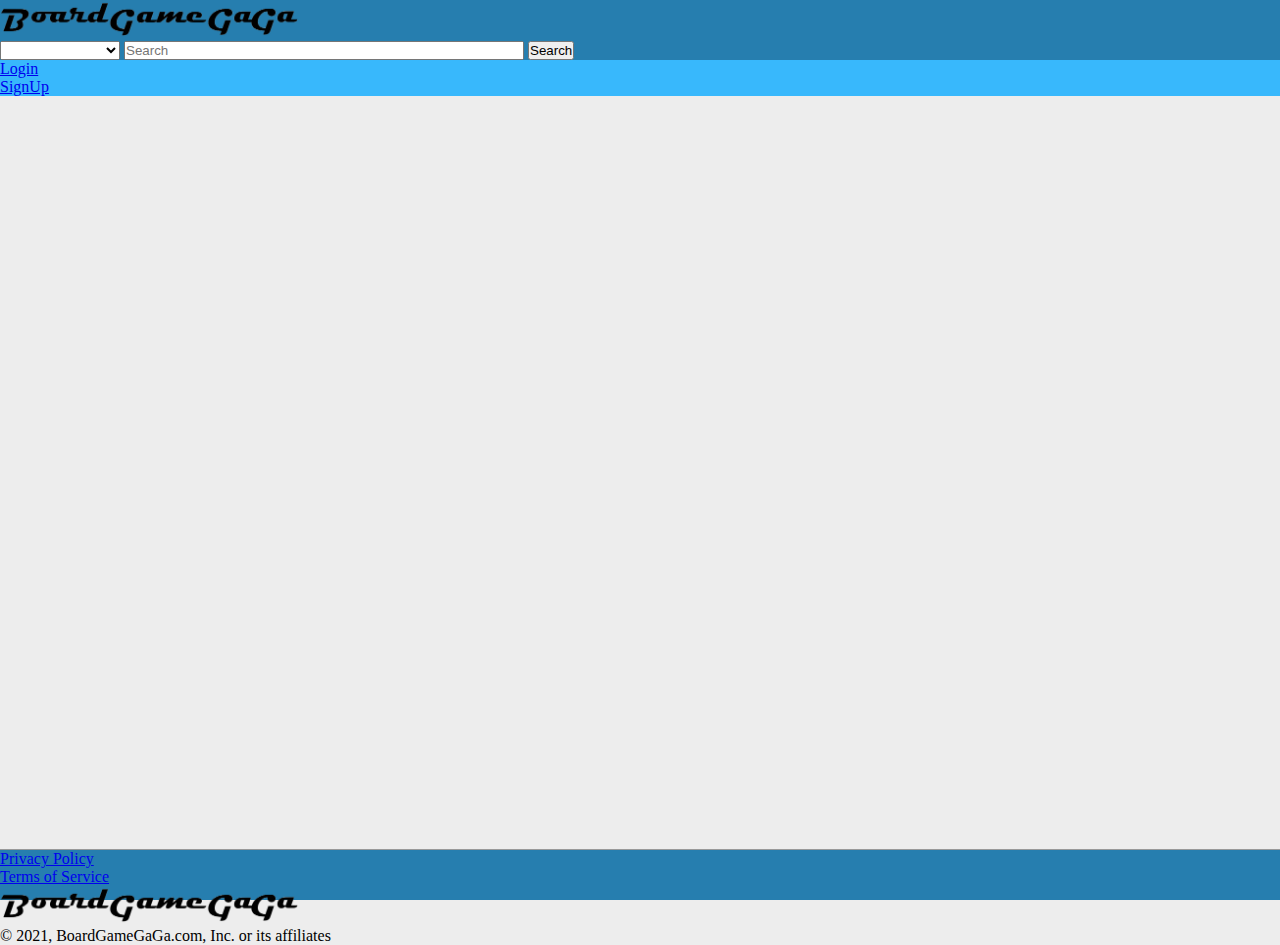
<file: Comparison.html>
<!--
Name: Ze Lei
Date: 12.07.21
Section: CSC 642 T9 Fall21

This is the comparison page for the BoardGameGaGa mock website built
for CSC642 and SFSU for the Fall 2021 semester. It is build using bootstrap 5 and
javascript.
-->

<!DOCTYPE html>
<html lang="en">
  <head>
    <meta charset="utf-8">
    <meta http-equiv="X-UA-Compatible" content="IE=edge">
    <meta name="viewport" content="width=device-width, initial-scale=1">
    <title>Game Search</title>

    <!-- Bootstrap -->
    <link href="https://cdn.jsdelivr.net/npm/bootstrap@5.0.2/dist/css/bootstrap.min.css" rel="stylesheet" integrity="sha384-EVSTQN3/azprG1Anm3QDgpJLIm9Nao0Yz1ztcQTwFspd3yD65VohhpuuCOmLASjC" crossorigin="anonymous">
    <link rel="stylesheet" href="css/search.css">

  </head>
  <body>
    <form class="">

    <!-- NAV BAR -->
    <nav class="navbar navbar-expand-lg">
        <div class="container-fluid">
          <a class="navbar-brand col-md-4 link-dark" href="search.html">
            <img src="bgggLogoText.png" class="titleLogo" alt="Responsive image">
          </a>
          <div class="col-md-4">
            <div class="d-flex flex-row">
                <select id = "SearchBar-Filter" name="SearchBar-Filter" class="form-select search-menu SearchBar-Filter">
                </select>

                <input id = "SearchBar-string" name="SearchBar-string" class="form-control search-bar" type="search" placeholder="Search" aria-label="Search">
                <button class="btn btn-primary" type="submit">Search</button>
            </div>
        </div>
          <div class="collapse navbar-collapse " id="navbarSupportedContent">
            <ul class="navbar-nav mb-2 mb-lg-0 ms-auto">
              <li class="nav-item card secondary_color rounded-pill">
                <a class="nav-link active link-dark" aria-current="page" href="#">Login</a>
              </li>
              <li class="nav-item card ms-2 secondary_color rounded-pill">
                <a class="nav-link active link-dark " href="#">SignUp</a>
              </li>
            </ul>
          </div>

        </div>
      </nav>

 <!-- Main Content -->
    <div class="d-flex main-content ms-3">



    </div>
  </form>


 <!-- Footer -->
    <footer class="text-center text-lg-start d-flex p-2 bd-highlight footer">

        <div class="text-center col-md-1">
            <a class="link-dark" aria-current="page" href="#">Privacy Policy</a>
        </div>
        <div class="text-center col-md-1">
            <a class="link-dark" aria-current="page" href="#">Terms of Service</a>
        </div>

    <!-- Logo -->
        <div class="text-center col-md-1 mx-auto">
            <img src="bgggLogoText.png" class="titleLogo" alt="Responsive image">
        </div>
    <!-- Logo -->

    <!-- Copyright -->
        <div class="text-center col-md-3">
        © 2021, BoardGameGaGa.com, Inc. or its affiliates
        </div>
    <!-- Copyright -->
    </footer>

    <!-- jQuery (necessary for Bootstrap's JavaScript plugins) -->
    <script src="https://ajax.googleapis.com/ajax/libs/jquery/1.12.4/jquery.min.js"></script>
    <!-- Include all compiled plugins (below), or include individual files as needed -->
    <script src="https://cdn.jsdelivr.net/npm/@popperjs/core@2.9.2/dist/umd/popper.min.js" integrity="sha384-IQsoLXl5PILFhosVNubq5LC7Qb9DXgDA9i+tQ8Zj3iwWAwPtgFTxbJ8NT4GN1R8p" crossorigin="anonymous"></script>
    <script src="https://cdn.jsdelivr.net/npm/bootstrap@5.0.2/dist/js/bootstrap.min.js" integrity="sha384-cVKIPhGWiC2Al4u+LWgxfKTRIcfu0JTxR+EQDz/bgldoEyl4H0zUF0QKbrJ0EcQF" crossorigin="anonymous"></script>
    </html>
</file>
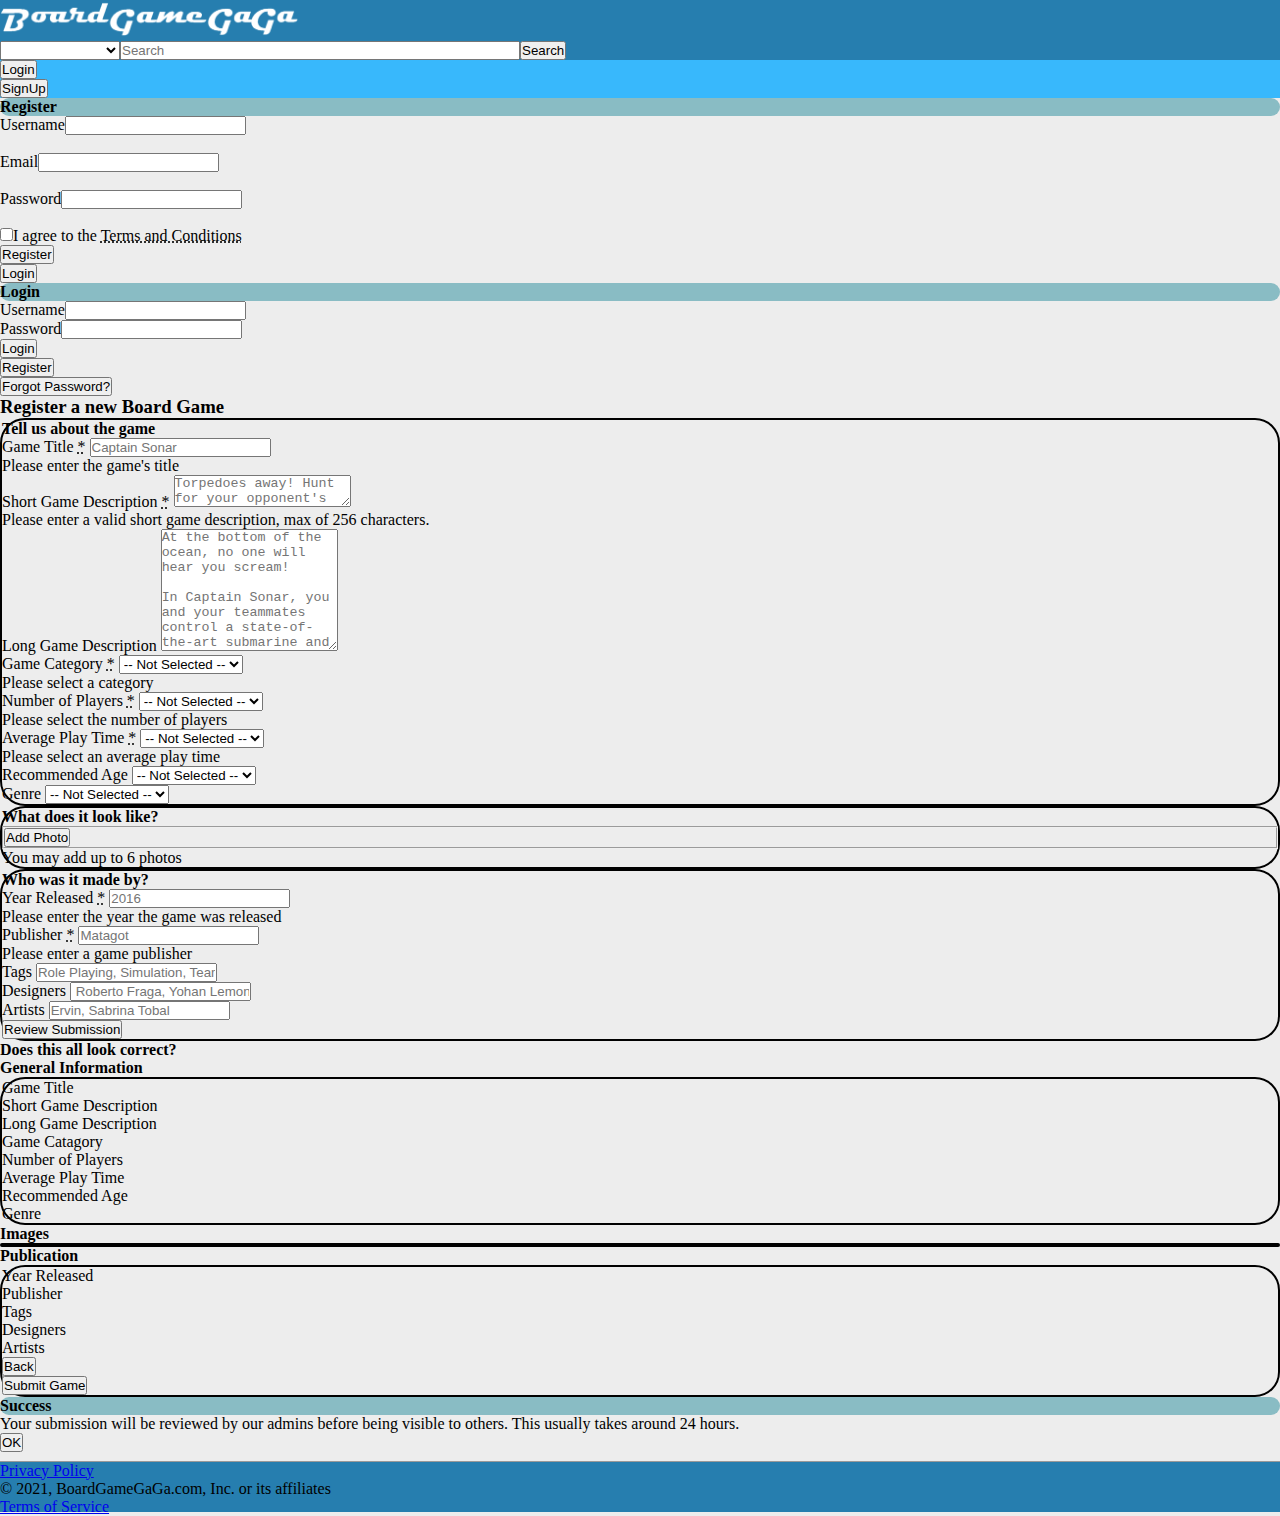
<file: NewGameForm.html>
<!--
Name: Cameron Robinson
Date: 11.24.21
Section: CSC 642 T9 Fall21

This page is a a form to submit a new game to the BoardGameGaGa mock website built
for CSC642 and SFSU for the Fall 2021 semester. It is build using bootstrap 5 and
javascript.
-->

<!doctype html>
<html lang="en">

<head>
  <!-- Required meta tags -->
  <meta charset="utf-8">
  <meta name="viewport" content="width=device-width, initial-scale=1">

  <!-- Bootstrap CSS -->
  <link href="https://cdn.jsdelivr.net/npm/bootstrap@5.1.3/dist/css/bootstrap.min.css" rel="stylesheet"
    integrity="sha384-1BmE4kWBq78iYhFldvKuhfTAU6auU8tT94WrHftjDbrCEXSU1oBoqyl2QvZ6jIW3" crossorigin="anonymous">
  <!-- <link rel="stylesheet" type="text/css" href="css/NewGameForm.css"> -->
  <link rel="stylesheet" type="text/css" href="css/search.css">
    <!-- jQuery (necessary for Bootstrap's JavaScript plugins) -->
    <script src="https://ajax.googleapis.com/ajax/libs/jquery/1.12.4/jquery.min.js"></script>
    <!-- Include all compiled plugins (below), or include individual files as needed -->
    <script src="https://cdn.jsdelivr.net/npm/@popperjs/core@2.9.2/dist/umd/popper.min.js" integrity="sha384-IQsoLXl5PILFhosVNubq5LC7Qb9DXgDA9i+tQ8Zj3iwWAwPtgFTxbJ8NT4GN1R8p" crossorigin="anonymous"></script>
    <script src="https://cdn.jsdelivr.net/npm/bootstrap@5.0.2/dist/js/bootstrap.min.js" integrity="sha384-cVKIPhGWiC2Al4u+LWgxfKTRIcfu0JTxR+EQDz/bgldoEyl4H0zUF0QKbrJ0EcQF" crossorigin="anonymous"></script>
    
  <link rel="stylesheet" href="https://pro.fontawesome.com/releases/v5.10.0/css/all.css" />
  <script src="js/Header.js"></script>
  <script src="js/Footer.js"></script>

  <title>Register a New Board Game</title>
</head>

<body>

  <div id="HeaderLink"></div>

  <div class="container-sm py-5">
    <div id="RegisterGame" class="mt-0">
      <h3 class="h3 mb-4 text-center ">Register a new Board Game</h3>
      <div id="SubmissionFormContainer" class="box p-4">
        <form action="" id="SubmissionForm" class="p-2 mb-3 form-validation" novalidate>
          <div class="m-2 p-5">

            <div class="px-5 py-4 bg-white" style="border: 2px solid #000000; border-radius: 25px;">
              <h4 class="h4 mb-4 text-center">Tell us about the game</h4>

              <div class="px-5">
                <div class="needs-validation mb-3 col-md-6">
                  <label for="gameTitle" class="form-label">Game Title <abbr class="required"
                      title="required">*</abbr></label>
                  <input type="text" class="form-control check-validity-event" id="gameTitle"
                    placeholder="Captain Sonar" pattern="[a-zA-Z0-9'\s]{1,40}" required>
                  <div class="invalid-feedback">
                    Please enter the game's title
                  </div>
                </div>
                <div class="needs-validation mb-3 col-md-8">
                  <label for="shortGameDescription" class="form-label">Short Game Description <abbr class="required"
                      title="required">*</abbr></label>
                  <textarea class="form-control check-validity-event" id="shortGameDescription" rows="2"
                    placeholder="Torpedoes away! Hunt for your opponent's sub in this exciting, real-time team game. "
                    pattern="[a-zA-Z0-9'\s]{1,256}" required></textarea>
                  <div class="invalid-feedback">
                    Please enter a valid short game description, max of 256 characters.
                  </div>
                </div>
                <div class="mb-3 col-md-12">
                  <label for="longGameDescription" class="form-label">Long Game Description</label>
                  <textarea class="form-control optional-check-validity-event" id="longGameDescription" rows="8"
                    placeholder="At the bottom of the ocean, no one will hear you scream!

In Captain Sonar, you and your teammates control a state-of-the-art submarine and are trying to locate an enemy submarine in order to blow it out of the water before they can do the same to you. Every role is important, and the confrontation is merciless. Be organized and communicate because a captain is nothing without his crew: the Chief Mate, the Radio Operator, and the Engineer."
                    pattern="[a-zA-Z0-9':,.!\s]{0,1024}"></textarea>
                </div>
                <div class="needs-validation mb-3 col-sm-12 col-md-7 col-lg-4 col-xl-3 col-xxl-3">
                  <label for="gameCategory" class="form-label">Game Category <abbr class="required"
                      title="required">*</abbr></label>
                  <select class="form-select check-validity-event" id="gameCategory" aria-label="Default select example"
                    required>
                    <option value="" selected>-- Not Selected --</option>
                    <option value="Strategy">Strategy</option>
                    <option value="Card Game">Card Game</option>
                    <option value="Party Game">Party Game</option>
                    <option value="Trivia">Trivia</option>
                    <option value="Dice">Dice</option>
                  </select>
                  <div class="invalid-feedback">
                    Please select a category
                  </div>
                </div>
                <div class="needs-validation mb-3 col-sm-12 col-md-7 col-lg-4 col-xl-3 col-xxl-3">
                  <label for="numberOfPlayers" class="form-label">Number of Players <abbr class="required"
                      title="required">*</abbr></label>
                  <select class="form-select check-validity-event" id="numberOfPlayers"
                    aria-label="Default select example" required>
                    <option value="" selected>-- Not Selected --</option>
                    <option value="1-2">1-2</option>
                    <option value="1-3">1-3</option>
                    <option value="1-4">1-4</option>
                    <option value="2-3">2-3</option>
                    <option value="2-4">2-4</option>
                    <option value="3-4">3-4</option>
                    <option value="4+">4+</option>
                  </select>
                  <div class="invalid-feedback">
                    Please select the number of players
                  </div>
                </div>
                <div class="needs-validation mb-3 col-sm-12 col-md-7 col-lg-4 col-xl-3 col-xxl-3">
                  <label for="averagePlayTime" class="form-label">Average Play Time <abbr class="required"
                      title="required">*</abbr></label>
                  <select class="form-select check-validity-event" id="averagePlayTime"
                    aria-label="Default select example" required>
                    <option value="" selected>-- Not Selected --</option>
                    <option value="Less than 1 hour">Less than 1 hour</option>
                    <option value="1 to 2 hours">1 to 2 hours</option>
                    <option value="2 to 4 hours">2 to 4 hours</option>
                    <option value="4 or more">4 or more</option>
                  </select>
                  <div class="invalid-feedback">
                    Please select an average play time
                  </div>
                </div>
                <div class="mb-3 col-sm-12 col-md-7 col-lg-4 col-xl-3 col-xxl-3">
                  <label for="recommendedAge" class="form-label">Recommended Age</label>
                  <select class="form-select optional-check-validity-event" id="recommendedAge"
                    aria-label="Default select example">
                    <option value="" selected>-- Not Selected --</option>
                    <option value="3+">3+</option>
                    <option value="4+">4+</option>
                    <option value="5+">5+</option>
                    <option value="6+">6+</option>
                    <option value="8+">8+</option>
                    <option value="10+">10+</option>
                    <option value="12+">12+</option>
                    <option value="14+">14+</option>
                    <option value="16+">16+</option>
                    <option value="18+">18+</option>
                  </select>
                </div>
                <div class="mb-3 col-sm-12 col-md-7 col-lg-4 col-xl-3 col-xxl-3">
                  <label for="genre" class="form-label">Genre</label>
                  <select class="form-select optional-check-validity-event" id="genre"
                    aria-label="Default select example">
                    <option value="" selected>-- Not Selected --</option>
                    <option value="Roll and Move">Roll and Move</option>
                    <option value="Cooperative">Cooperative</option>
                    <option value="Deck Building">Deck Building</option>
                    <option value="Secret Identity">Secret Identity</option>
                  </select>
                </div>
              </div>
            </div>
          </div>

          <div class="m-2 p-5">
            <div class="px-5 py-4 bg-white " style="border: 2px solid #000000; border-radius: 25px;">
              <h4 class="h4 mb-1 text-center">What does it look like?</h4>

              <div class="px-5">

                <div class="container">
                  <div class="row align-items-center justify-content-center">
                    <div id="preview-item-0" class="col text-center">
                    </div>
                    <div id="preview-item-1" class="col text-center">
                    </div>
                    <div id="preview-item-2" class="col text-center">
                    </div>
                  </div>
                  <div class="row align-items-center justify-content-center">
                    <div id="set-default-1" class="col justify-content-center text-center">
                      <button id="set-default-button-0" type='button' onclick='setDefaultImageIndex(0)'
                        class='btn btn-primary shadow' style="display: none;">Set as default</button>
                    </div>
                    <div id="set-default-2" class="col justify-content-center text-center">
                      <button id="set-default-button-1" type='button' onclick='setDefaultImageIndex(1)'
                        class='btn btn-primary shadow' style="display: none;">Set as default</button>
                    </div>
                    <div id="set-default-3" class="col justify-content-center text-center">
                      <button id="set-default-button-2" type='button' onclick='setDefaultImageIndex(2)'
                        class='btn btn-primary shadow' style="display: none;">Set as default</button>
                    </div>
                  </div>
                  <div class="row align-items-center justify-content-center py-3">
                    <div id="preview-item-3" class="col text-center">
                    </div>
                    <div id="preview-item-4" class="col text-center">
                    </div>
                    <div id="preview-item-5" class="col text-center">
                    </div>
                  </div>
                  <div class="row align-items-center justify-content-center">
                    <div id="set-default-4" class="col justify-content-center text-center">
                      <button id="set-default-button-3" type='button' onclick='setDefaultImageIndex(3)'
                        class='btn btn-primary shadow' style="display: none;">Set as default</button>
                    </div>
                    <div id="set-default-5" class="col justify-content-center text-center">
                      <button id="set-default-button-4" type='button' onclick='setDefaultImageIndex(4)'
                        class='btn btn-primary shadow' style="display: none;">Set as default</button>
                    </div>
                    <div id="set-default-6" class="col justify-content-center text-center">
                      <button id="set-default-button-5" type='button' onclick='setDefaultImageIndex(5)'
                        class='btn btn-primary shadow' style="display: none;">Set as default</button>
                    </div>
                  </div>
                </div>
                <fieldset class="form-group text-center pt-3 pb-1">
                  <button type="button" class="btn btn-success shadow" onclick="openSelectionWindow()">Add
                    Photo</button>
                  <input id="fileSelector" class="form-control" type="file" style="display: none;" multiple />
                </fieldset>
                <div class="text-center">
                  <label class="form-label text-center">You may add up to 6 photos</label>
                </div>
              </div>
            </div>
          </div>

          <div class="m-2 p-5">
            <div class="px-5 py-4 bg-white" style="border: 2px solid #000000; border-radius: 25px;">
              <div class="px-5">
                <h4 class="h4 mb-4 text-center">Who was it made by?</h4>

                <div class="mb-3 col-md-2 needs-validation">
                  <label for="yearReleased" class="form-label">Year Released <abbr class="required"
                      title="required">*</abbr></label>
                  <input type="text" class="form-control check-validity-event" id="yearReleased" placeholder="2016"
                    pattern="[1-2]{1}[0-9]{3}" required>
                  <div class="invalid-feedback">
                    Please enter the year the game was released
                  </div>
                </div>
                <div class="mb-3 col-md-6 needs-validation">
                  <label for="publisher" class="form-label">Publisher <abbr class="required"
                      title="required">*</abbr></label>
                  <input type="text" class="form-control check-validity-event" id="publisher" placeholder="Matagot"
                    pattern="[a-zA-Z0-9']{1,40}" required>
                  <div class="invalid-feedback">
                    Please enter a game publisher
                  </div>
                </div>
                <div class="mb-3 col-md-6">
                  <label for="tags" class="form-label">Tags</label>
                  <input type="text" class="form-control optional-check-validity-event" id="tags"
                    placeholder="Role Playing, Simulation, Team-Based Game">
                </div>
                <div class="mb-3 col-md-6">
                  <label for="designers" class="form-label">Designers</label>
                  <input type="text" class="form-control optional-check-validity-event" id="designers"
                    placeholder=" Roberto Fraga, Yohan Lemonnier">
                </div>
                <div class="mb-3 col-md-6">
                  <label for="artists" class="form-label">Artists</label>
                  <input type="text" class="form-control optional-check-validity-event" id="artists"
                    placeholder="Ervin, Sabrina Tobal">
                </div>
                <div class="mt-2 d-flex justify-content-end">
                  <input class="btn btn-success shadow" type="button" value="Review Submission"
                    onclick="attemptSubmitForm()">
                </div>
              </div>
            </div>
          </div>

        </form>

      </div>
      <div id="ReviewForm" class="box p-4 d-none">
        <div class="m-2 p-2">
          <h4 class="h4 mb-4 text-center">Does this all look correct?</h4>
        </div>
        <div class="m-2 py-2 px-5">

          <h4 class="h4 mb-4 text-leading">General Information</h4>

          <div class="px-5 py-4 bg-white" style="border: 2px solid #000000; border-radius: 25px;">
            <div class="px-5">
              <div class="mb-3 col-md-6">
                <label for="gameTitle" class="form-label">Game Title</label>
                <div class="row border bg-light p-1 mx-1 gx-0" id="gameTitle_data"></div>

              </div>
              <div class="mb-3 col-md-8">
                <label for="shortGameDescription" class="form-label">Short Game Description</label>
                <div class="row border bg-light p-1 mx-1 gx-0" id="shortGameDescription_data"></div>
              </div>
              <div class="mb-3 col-md-12">
                <label for="longGameDescription" class="form-label">Long Game Description</label>
                <div class="row border bg-light p-1 mx-1 gx-0" id="longGameDescription_data">
                </div>
              </div>
              <div class="mb-3 col-sm-12 col-md-7 col-lg-4 col-xl-3 col-xxl-3">
                <label for="gameCategory" class="form-label">Game Catagory</label>
                <div class="row border bg-light p-1 mx-1 gx-0" id="gameCategory_data"></div>
              </div>
              <div class="mb-3 col-sm-12 col-md-7 col-lg-4 col-xl-3 col-xxl-3">
                <label for="numberOfPlayers" class="form-label">Number of Players</label>
                <div class="row border bg-light p-1 mx-1 gx-0 col-sm-3" id="numberOfPlayers_data"></div>

              </div>
              <div class="mb-3 col-sm-12 col-md-7 col-lg-4 col-xl-3 col-xxl-3">
                <label for="averagePlayTime" class="form-label">Average Play Time</label>
                <div class="row border bg-light p-1 mx-1 gx-0" id="averagePlayTime_data"></div>

              </div>
              <div class="mb-3 col-sm-12 col-md-7 col-lg-4 col-xl-3 col-xxl-3">
                <label for="recommendedAge" class="form-label">Recommended Age</label>
                <div class="row border bg-light p-1 mx-1 gx-0 col-sm-3" id="recommendedAge_data"></div>

              </div>
              <div class="mb-3 col-sm-12 col-md-7 col-lg-4 col-xl-3 col-xxl-3">
                <label for="genre" class="form-label">Genre</label>
                <div class="row border bg-light p-1 mx-1 gx-0" id="genre_data"></div>

              </div>
            </div>
          </div>
        </div>

        <div id="ReviewImagesArea" class="m-2 p-5">
          <h4 class="h4 mb-4 text-leading">Images</h4>
          <div class="px-5 py-4 bg-white" style="border: 2px solid #000000; border-radius: 25px;">
            <div class="px-5">
              <div class="container">
                <div class="row align-items-center justify-content-center">
                  <div id="review-preview-item-0" class="col text-center">
                  </div>
                  <div id="review-preview-item-1" class="col text-center">
                  </div>
                  <div id="review-preview-item-2" class="col text-center">
                  </div>
                </div>
                <div class="row align-items-center justify-content-center py-3">
                  <div id="review-preview-item-3" class="col text-center">
                  </div>
                  <div id="review-preview-item-4" class="col text-center">
                  </div>
                  <div id="review-preview-item-5" class="col text-center">
                  </div>
                </div>
              </div>
            </div>
          </div>
        </div>

        <div class="m-2 p-5">
          <h4 class="h4 mb-4 text-leading">Publication</h4>
          <div class="px-5 py-4 bg-white" style="border: 2px solid #000000; border-radius: 25px;">
            <div class="px-5">
              <div class="mb-3 col-md-2">
                <label for="yearReleased" class="form-label">Year Released</label>
                <div class="row border bg-light p-1 mx-1 gx-0 col-md-6" id="yearReleased_data"></div>
              </div>
              <div class="mb-3 col-md-4">
                <label for="publisher" class="form-label">Publisher</label>
                <div class="row border bg-light p-1 mx-1 gx-0" id="publisher_data"></div>
              </div>
              <div class="mb-3 col-md-12">
                <label for="tags" class="form-label">Tags</label>
                <div class="row border bg-light p-1 mx-1 gx-0" id="tags_data"></div>
              </div>
              <div class="mb-3 col-md-6">
                <label for="designers" class="form-label">Designers</label>
                <div class="row border bg-light p-1 mx-1 gx-0" id="designers_data"></div>
              </div>
              <div class="mb-3 col-md-6">
                <label for="artists" class="form-label">Artists</label>
                <div class="row border bg-light p-1 mx-1 gx-0" id="artists_data"></div>

              </div>
            </div>
            <div class="container">
              <div class="row">
                <div class="mt-5 d-flex col justify-content-leading">
                  <button type="button" class="btn btn-secondary shadow" onclick="backToForm()">Back</button>
                </div>
                <div class="mt-5 d-flex col justify-content-end">
                  <button type="button" class="btn btn-success shadow" onclick="attemptSubmitData()">Submit
                    Game</button>
                </div>
              </div>
            </div>
          </div>
        </div>

      </div>
    </div>
  </div>


  <div class="modal fade" id="successModal" tabindex="-1" aria-hidden="true">
    <div class="modal-dialog modal-dialog-centered">
      <div class="modal-content" style="border-radius: 40px;">
        <div class="modal-body px-4 py-5">
          <div class="p-2 shadow text-center" style="border-radius: 10px; background-color: #89BCC4;">
            <h4>Success</h4>
          </div>
        </div>
        <div class="px-4 pb-1">

          <p class="text-center">Your submission will be reviewed by our admins before being visible to others. This
            usually takes around 24 hours.</p>

          <div class="pt-5 pb-1 container justify-content-center col-md-3">
            <div class="row py-1">
              <button type="button" class="btn btn-secondary" onclick="userExitedGameSubmission()">OK</button>
            </div>
          </div>
        </div>
      </div>
    </div>
  </div>


  <div id="FooterLink"></div>



  <!-- Option 2: Separate Popper and Bootstrap JS -->

  <script src="https://cdn.jsdelivr.net/npm/@popperjs/core@2.10.2/dist/umd/popper.min.js"
    integrity="sha384-7+zCNj/IqJ95wo16oMtfsKbZ9ccEh31eOz1HGyDuCQ6wgnyJNSYdrPa03rtR1zdB"
    crossorigin="anonymous"></script>
  <script src="https://cdn.jsdelivr.net/npm/bootstrap@5.1.3/dist/js/bootstrap.min.js"
    integrity="sha384-QJHtvGhmr9XOIpI6YVutG+2QOK9T+ZnN4kzFN1RtK3zEFEIsxhlmWl5/YESvpZ13"
    crossorigin="anonymous"></script>

  <script>

    var numberOfImages = 0;
    var images = [];
    var primaryImageIndex = 0;

    var registerModal = null;
    var loginModal = null;
    var successModal = null;

    let validationDivs = null;

    // This function is called by the form submission button. When the user attempts
    // to submit the form it first checks if all required fields are valid, if so it
    // coppies the data to the review page and then swaps which view is currently shown
    // to the user
    // 
    // if the data is invalid it sets the tag to display all possible errors on the page.
    function attemptSubmitForm() {

      if (document.getElementById('SubmissionForm').checkValidity()) {

        copyData()

        document.getElementById('SubmissionFormContainer').classList.add('d-none')
        document.getElementById('ReviewForm').classList.remove('d-none')
      }
      else {
        validationDivs.forEach(function (div) {
          div.classList.add('was-validated')
        })
      }

      setTimeout(function () {
        window.scrollTo({
          top: 0,
          left: 0,
          behavior: 'smooth'
        });
      }, 0);
    }

    // This function is called by the buttons for setting the default image.
    // it updates the index of the default image and then loops through the 
    // possible images and hides or enables their button.
    function setDefaultImageIndex(index) {
      primaryImageIndex = index
      for (let i = 0; i < images.length; i++) {

        document.getElementById("set-default-button-" + i).style.display = "none";
        if (i != primaryImageIndex) {
          document.getElementById("set-default-button-" + i).style.display = "block";
        }
      }
    }

    // This function is called when the page is loaded, it loops through all form 
    // fields and sets up an event listener for when the data is updated. The 
    // listener function will then either set the field to validated or in the case
    // of optional fields remove the validated statement if needed.
    function setValidatorEvents() {

      let check_validity_inputs = document.querySelectorAll('.check-validity-event')
      check_validity_inputs = Array.from(check_validity_inputs)
      for (let input of check_validity_inputs) {

        input.addEventListener('change', (event) => {

          input.parentNode.classList.add('was-validated')
        })
      }

      let optional_validity_inputs = document.querySelectorAll('.optional-check-validity-event')
      optional_validity_inputs = Array.from(optional_validity_inputs)
      for (let input of optional_validity_inputs) {

        input.addEventListener('change', (event) => {

          if (input.checkValidity() === false || input.value !== "") {

            input.parentNode.classList.add('was-validated')
          }
          else {

            if (input.value === "") {
              input.parentNode.classList.remove('was-validated')
            }
          }
        })
      }
    }

    // This function is called when the user successfully submits the data form.
    // It loops through each form field, optional or not, and coppies the data
    // over to the results verification page.
    function copyData() {

      let check_validity_inputs = document.querySelectorAll('.check-validity-event')
      check_validity_inputs = Array.from(check_validity_inputs)
      for (let input of check_validity_inputs) {

        input.parentNode.classList.add('was-validated')
        let reviewDataHolder = document.getElementById(input.id + "_data")
        if (reviewDataHolder) {
          reviewDataHolder.innerHTML = input.value
        }
      }

      let optional_validity_inputs = document.querySelectorAll('.optional-check-validity-event')
      optional_validity_inputs = Array.from(optional_validity_inputs)
      for (let input of optional_validity_inputs) {

        if (input.checkValidity() === false || input.value !== "") {

          input.parentNode.classList.add('was-validated')

          let reviewDataHolder = document.getElementById(input.id + "_data")

          if (reviewDataHolder) {
            reviewDataHolder.innerHTML = input.value
            reviewDataHolder.parentNode.style.removeProperty('display');
          }
          else {
            console.log(input.id)
          }
        }
        else {

          if (input.value === "") {
            input.parentNode.classList.remove('was-validated')
            let reviewDataHolder = document.getElementById(input.id + "_data")
            if (reviewDataHolder) {
              reviewDataHolder.parentNode.style.display = "None";
            }
          }
        }

        let reviewImagesArea = document.getElementById('ReviewImagesArea')
        reviewImagesArea.style.display = "None";

        // If there are images to copy do that here.
        if (images.length > 0) {
          reviewImagesArea.style.removeProperty('display');

          // Copy the primary image to the first location.
          let html = "<img src='" + images[primaryImageIndex] + "' class='img-thumbnail col' style='height: auto; width: auto;'>"
          document.getElementById("review-preview-item-0").innerHTML = html

          for (let i = 0, divIDNum = 1; i < images.length; i++) {

            // Copy every other index to the subsiquent locations.
            if (i !== primaryImageIndex) {

              let html = "<img src='" + images[i] + "' class='img-thumbnail col' style='height: auto; width: auto;'>"
              document.getElementById("review-preview-item-" + divIDNum).innerHTML = html
              divIDNum++
            }
          }
        }
      }
    }

    function openSelectionWindow() {
      document.getElementById("fileSelector").click()
    }

    // load images is a listener function that is called when the user loads files
    // to the web page.
    function loadImages(event) {

      // If the user attempts to load more than 6 images ignore the response.
      if (numberOfImages >= 6) {
        return
      }

      if (window.File && window.FileList && window.FileReader) {
        var files = event.target.files; //FileList object

        // for each image uploaded
        for (let i = 0; i < files.length; i++) {

          // For every item after the 6th ignore 
          if (i > 5) {
            break
          }

          // get the image and make sure it is an actual image.
          var file = files[i];
          if (!file.type.match('image')) continue;

          // create a file reader and set it up to load the data.
          var picReader = new FileReader();
          picReader.addEventListener('load', function (event) {

            // When the data is finished loading this callback is fired.

            // get the data
            var picFile = event.target;
            images = images.concat(picFile.result) // append the image to the array

            // create a new image container with the image data.
            let html = "<img src='" + picFile.result + "' class='img-thumbnail col' style='height: auto; width: auto;'>"

            // For every item past the first we set the "set default" button to visible
            if (numberOfImages > 0) {
              document.getElementById("set-default-button-" + numberOfImages).style.display = "block";
            }
            // set the image html to visible on the page.
            document.getElementById("preview-item-" + numberOfImages).innerHTML += html
            numberOfImages += 1;

          });

          // tell the image reader to load the file, when finished will call callback above.
          picReader.readAsDataURL(file);
        }

        document.getElementById("fileSelector").value = ""
      } else {
        console.log('Browser not support');
      }
    }

    // This function is called on page load it sets up the event listeners for the different
    // required items and loads the global required data.
    window.onload = function () {

      //Check File API support
      if (window.File && window.FileList && window.FileReader) {
        // Set up listener for when files are loaded to the webpage
        var filesInput = document.getElementById("fileSelector");
        filesInput.addEventListener("change", loadImages)
      }
      else {
        console.log("Your browser does not support File API");
      }

      // For every form item set up a listener to update its validitiy state
      // to display an error if needed.
      setValidatorEvents()

      // init global list of all parent divs for form items that require validation. 
      validationDivs = Array.from(document.querySelectorAll('.needs-validation'))

      // load the modal views into global variables.
      registerModal = new bootstrap.Modal(document.getElementById('registerModal'))
      loginModal = new bootstrap.Modal(document.getElementById('loginModal'))
      successModal = new bootstrap.Modal(document.getElementById('successModal'), { backdrop: "static", keyboard: false })
    }

    // Called from the verification page when the submit button is pressed. This function 
    // more or less performs our lazy-registration. If the user is not logged in it displays
    // the registration modal, if the user is logged in it displays the successful submission
    // modal.
    function attemptSubmitData() {
      if (sessionStorage.getItem("loggedIn")) {
        successModal.show()
      }
      else {
        registerModal.show()
      }
    }

    // Called from the login modal when the login button is clicked. Checks for 
    // field validity and either displays the erroed fields or "logs the user in"
    function login() {

      let registerForm = document.getElementById('LoginForm')
      if (registerForm.checkValidity()) {
        sessionStorage.setItem("loggedIn", true)
        loginModal.hide()
        registerModal.hide()
      }
      else {

        let elements = registerForm.getElementsByClassName('check-validity-event')
        for (let item of elements) {
          item.parentNode.classList.add('was-validated')
        }
      }
    }

    // Called by the register modal when the register button is clicked. Checks 
    // for field validity and either displayes the errors or "logs the user in"
    function register() {

      let registerForm = document.getElementById('RegisterForm')
      if (registerForm.checkValidity()) {
        sessionStorage.setItem("loggedIn", true)
        loginModal.hide()
        registerModal.hide()
      }
      else {

        let elements = registerForm.getElementsByClassName('check-validity-event')
        for (let item of elements) {
          item.parentNode.classList.add('was-validated')
        }
      }
    }

    // Called from the login modal to swap to the register modal
    function swapLoginToRegister() {
      loginModal.hide()
      registerModal.show()
    }

    // Called from the register modal to swap to the login modal
    function swapRegisterToLogin() {
      loginModal.show()
      registerModal.hide()
    }

    // Called from the results verification page to swap back to the data entry page.
    function backToForm() {
      document.getElementById('SubmissionFormContainer').classList.remove('d-none')
      document.getElementById('ReviewForm').classList.add('d-none')

      setTimeout(function () {
        window.scrollTo({
          top: 0,
          left: 0,
          behavior: 'smooth'
        });
      }, 0);
    }

    function userExitedGameSubmission() {
      window.document.location = "dashboard.html"
    }
  </script>
</body>

</html>
</file>
<file: css/search.css>
*{
    padding: 0;
    margin: 0;
}

html {
  position: relative;
  min-height: 100%;
}
body {
  /* Margin bottom by footer height */
  margin-bottom: 60px;
  background-color: #EDEDED;	

}

.navbar{
    background-color: #267EAF;

}
.titleLogo{
    width: 300px;
}

/* Dashboard- top5 Cards */
/* - Size: XS */
.card-text:last-of-type {
    position:absolute;
    width: 80px;
    bottom: 10px;
    margin:auto;
    left: 0;
    right: 0;
    text-align:center;
}    
.game-card {
    width: 80vw;
    height: 340px;
    margin: 10px;
}
.card-img-top {
    object-fit:contain;
    background-color:#89BCC4;
    height: 60%;
    padding: 10px;
}
@media (min-width: 576px)  {
    /* - size SM */
    .game-card{
        width: 40vw;
    }

    .card-text:last-of-type{
    }
}
@media (min-width: 768px)  {
    /* - size MD */
    .game-card{
        width: 32vw;
    }

    .card-text:last-of-type{
    }
}
@media (min-width: 992px){
    /* - size LG */
    .game-card{
        width: 20vw;
    }
    .card-img-top{
        height: 156px;
        padding: 10px;
    }

    .card-text:last-of-type{
    }
}
@media (min-width: 1200px)  {
    /* - size XL */
    .game-card{
        width: 18vw;
    }
    .card-img-top{
        height: 156px;
        padding: 10px;
    }

    .card-text:last-of-type{
    }
}
@media (min-width: 1400px) {
    /* - size 2X */
    .game-card{
        width: 256px;
        height: 286px;
        margin: 10px;
    }
    .card-img-top{
        height: 124px;
        width: 100%;
        padding: 10px;
    }
    .card-text:last-of-type{
    }
}


.search-menu{
    width: 100%;
    max-width: 120px;
}

.search-bar{
    width: 100%;
    max-width: 400px;
}
.search-img {
    width: 20px;
    height: 20px;
    object-fit: cover;
  }
.sidebar{
    Max-height: 100%;
    width: 25%;
    max-width: 250px;
    min-width: 200px;
}

.content{
    width: 75%;
}

.footer {
  position: absolute;
  bottom: 0;
  width: 100%;
  height: 50px;
  border-top: 1px solid #999999;  
  background-color: #267EAF;
  overflow-wrap: none;
}

.secondary_color{
    background-color: #38B8FC;
}

.tertiary_color{
    background-color: #89BCC4;
}
.heroBannerContainer{
    padding: 30px;
    justify-content: center;
}
.heroBanner{
    margin: 20px;
    width: 45%
}
</file>
<file: css/NewGameForm.css>
@import url('https://fonts.googleapis.com/css2?family=Poppins:wght@100&display=swap');

body{
    font-family: 'Poppins', sans-serif;
    background-image: linear-gradient(90deg, #EBEBEB, #EBEBEB);
}

#SubmissionFormContainer, #ReviewForm {
    background-image: linear-gradient(90deg, #F0EDE8, #F0EDE8);
    border: 2px solid #000000;
    border-radius: 25px;
}

.hidden {
    display: none;
}

.required {
    color: red;
    text-decoration: none !important;
}

.btn-primary {
    background-color: #267EAF;
}

.btn-secondary {
    background-color: #999999;
}
.btn-success {
    background-color: #42A16D;
}
.dummyLink {
    color: blue;
    cursor: inherit !important;
}
</file>
